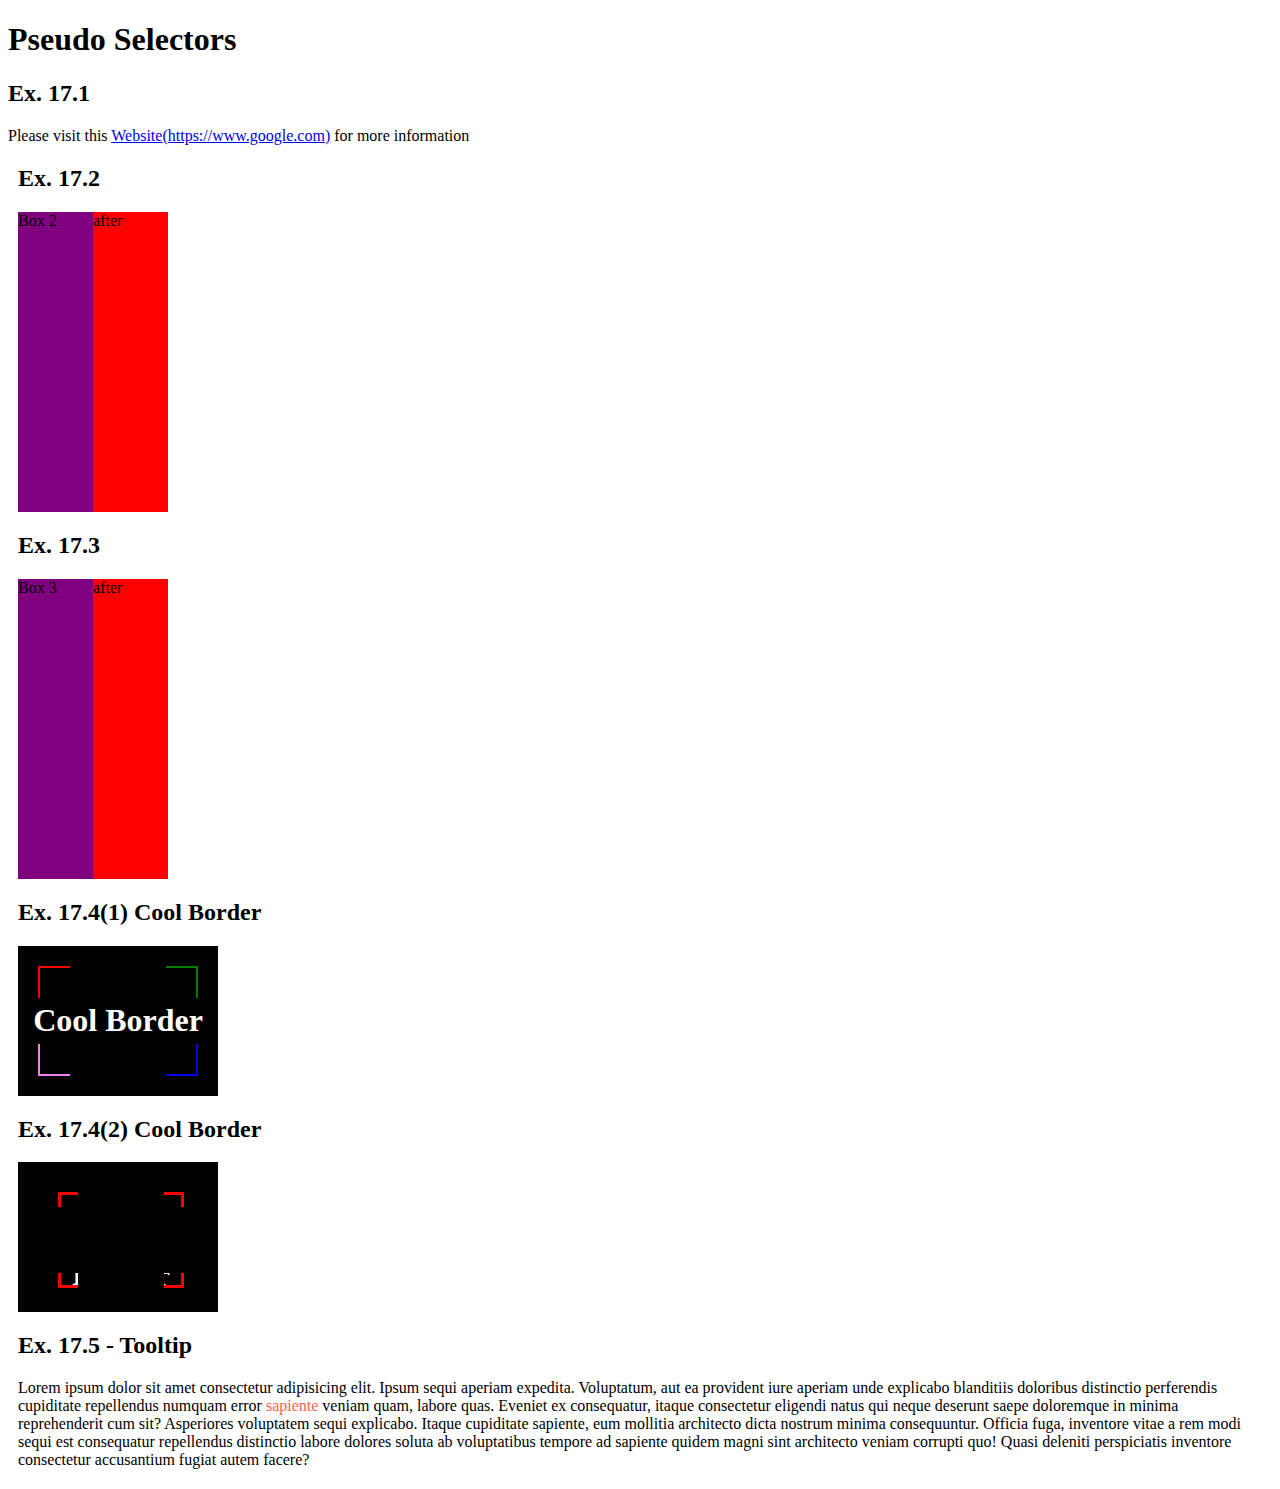
<file: 17.1 href attribute/index.html>
<!-- Ex 17.1 - Href attributes - Author: Ayelet Danieli -->
<!DOCTYPE html>
<html lang="en">

<head>
    <meta charset="UTF-8">
    <meta name="viewport" content="width=device-width, initial-scale=1.0">
    <title>17.1</title>
    <link rel="stylesheet" href="style.css">

    <style>
        section {
            margin: 20px 10px;
        }


        a::after {
            content: "("attr(href) ")";
        }

        .box {
            background-color: purple;
            width: 150px;
            height: 300px;
            position: relative;
        }

        .box::after {
            content: "after";
            background-color: red;
            width: 50%;
            top: 0;
            left: 50%;
            position: absolute;
            width: 50%;
            height: 100%;
        }

        .box3:hover {
            background-color: sandybrown;
        }

        /* /////////////////////////// */

        .section4>#content {
            content: "";
            position: relative;
            width: 200px;
            height: 150px;
            display: flex;
            align-items: center;
            justify-content: center;
            background-color: black;
            z-index: 10;
        }

        .cell>h1 {
            display: flex;
            color: white;
            line-height: 1.2;
            text-align: center;
            align-items: center;
            justify-content: center;
        }

        .section4>#content:before,
        .section4>#content:after,
        .section4>#content>:last-child:before,
        .section4>#content>:last-child:after {
            position: absolute;
            width: 30px;
            height: 30px;
            border-color: red;
            border-style: solid;
            content: ' ';
        }

        .section4>#content:before {
            top: 20px;
            left: 20px;
            border-width: 2px 0 0 2px
        }

        .section4>#content:after {
            top: 20px;
            right: 20px;
            border-width: 2px 2px 0 0;
            border-color: green;

        }

        .section4>#content>:last-child:before {
            border-color: blue;
            bottom: 20px;
            right: 20px;
            border-width: 0 2px 2px 0
        }

        .section4>#content>:last-child:after {
            border-color: violet;
            bottom: 20px;
            left: 20px;
            border-width: 0 0 2px 2px
        }

        /* /////////////////////////// */
       
        .section5>#content {
            position: relative;
            width: 200px;
            height: 150px;
            top: 0;
            left: 0;
            margin: auto 0;
            background-color: black;
            z-index: 10;
        }

        .section5>#content>.cell {
            background: black;
            border: 3px solid red;
            /* padding: 10px; */
            /* margin: 4px; */
            width: 60%;
            height: 60%;
            top: 20%;
            left: 20%;
            position: relative;
            margin: auto 0;
            z-index: 0;
            /* top: 0; */
            /* margin: 20px 10px; */
            /* margin: auto 0; */
            /* display: block; */
        }

        
        .section5>#content::after {
            /* content: "after"; */
            background-color:black;
            top: 20%;
            left: 30%;
            position: absolute;
            width: calc(40% + 6px);
            height: calc(60% + 6px);
            z-index: 10;
            /* padding: 0px; */
            /* margin: -5px; */
        }
        
        .section5>#content::before {
            content:"before";
            position: absolute;
            /* margin: auto 0; */
            background-color: black;
            width: calc(60% + 6px);
            height:calc(40% + 6px);
            top: 30%;
            left: 20%;
            z-index: 10;
            
        }
        
        .section5>#content>.cell>h1 {
            position: relative;
            /* width: 100%; */
            /* top: calc(20% - 3px); */
            /* left: -3px; */
            /* margin: auto 0; */
            z-index: 100;
        }

        /* /////////////////////////// */

        .section6 .tooltip {
            color: tomato;
            position: relative;
        }

        .section6 .tooltip:hover {
            background: yellow;
        }

        .section6 .tooltip:hover::before {
            content: "This is a tooltip";
            position: absolute;
            background-color: yellowgreen;
            text-align: center;
            overflow: auto;
            width: 300%;
            height: 30px;
            top: -40px;
            left: -10px;
            border-radius: 12px;
        }

        .tooltip:hover::after {
            content: "";
            width: 0;
            height: 0;
            position: absolute;
            top: -20px;
            left: 0;
            border-left: 10px solid transparent;
            border-right: 10px solid transparent;
            border-top: 25px solid yellowgreen;
        }
    </style>
</head>

<body>

    <h1>Pseudo Selectors</h1>
    <h2>Ex. 17.1</h2>
    <p>Please visit this <a href="https://www.google.com">Website</a> for more information</p>


    <section class="section2">
        <h2>Ex. 17.2</h2>
        <div class="box box2">
            Box 2
        </div>

    </section>
    <section class="section3">
        <h2>Ex. 17.3</h2>
        <div class="box box3">
            Box 3
        </div>
    </section>

    <section class="section4">
        <h2>Ex. 17.4(1) Cool Border</h2>
        <div id="content" class="coolborder">
            <div class="cell">
                <h1>Cool Border</h1>
            </div>
        </div>
    </section>

    <section class="section5">
        <h2>Ex. 17.4(2) Cool Border</h2>
        <div id="content" class="coolborder">
            <div class="cell">
                <h1>Cool Border</h1>
            </div>
        </div>
    </section>

    <section class="section6">
        <div class="tooltip-box">

            <h2>Ex. 17.5 - Tooltip</h2>
            <div class="tooltip-box">
                <p>Lorem ipsum dolor sit amet consectetur adipisicing elit. Ipsum sequi aperiam expedita. Voluptatum,
                    aut ea
                    provident iure aperiam unde explicabo blanditiis doloribus distinctio perferendis cupiditate
                    repellendus
                    numquam error <span class="tooltip">sapiente</span> veniam quam, labore quas. Eveniet ex
                    consequatur,
                    itaque consectetur eligendi
                    natus qui neque deserunt saepe doloremque in minima reprehenderit cum sit? Asperiores voluptatem
                    sequi
                    explicabo. Itaque cupiditate sapiente, eum mollitia architecto dicta nostrum minima consequuntur.
                    Officia fuga, inventore vitae a rem modi sequi est consequatur repellendus distinctio labore dolores
                    soluta ab voluptatibus tempore ad sapiente quidem magni sint architecto veniam corrupti quo! Quasi
                    deleniti perspiciatis inventore consectetur accusantium fugiat autem facere?</p>
            </div>

    </section>


</body>

</html>
</file>
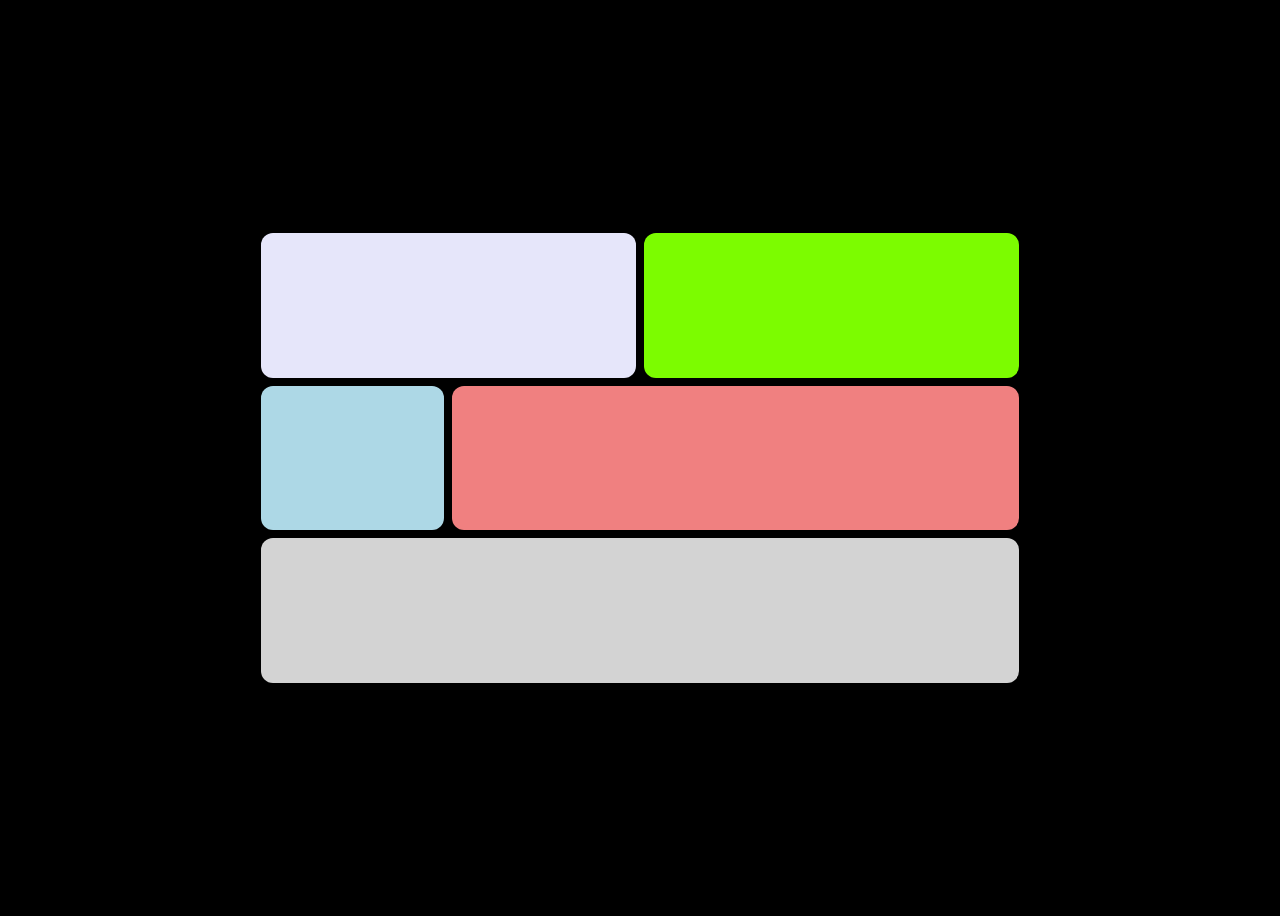
<file: 24.1 - Grid 1/index.html>
<!-- Ex. 24.1 - Grid 1 - Ayelet Danieli -->

<!DOCTYPE html>
<html lang="en">

<head>
    <meta charset="UTF-8">
    <meta name="viewport" content="width=device-width, initial-scale=1.0">
    <link rel="stylesheet" href="style.css">
    <title>Grid 1</title>

</head>

<body>

        <div class="grid">
            <div class="item item-1"></div>
            <div class="item item-2"></div>
            <div class="item item-3"></div>
            <div class="item item-4"></div>
            <div class="item item-5"></div>
        </div>
</body>

</html>
</file>
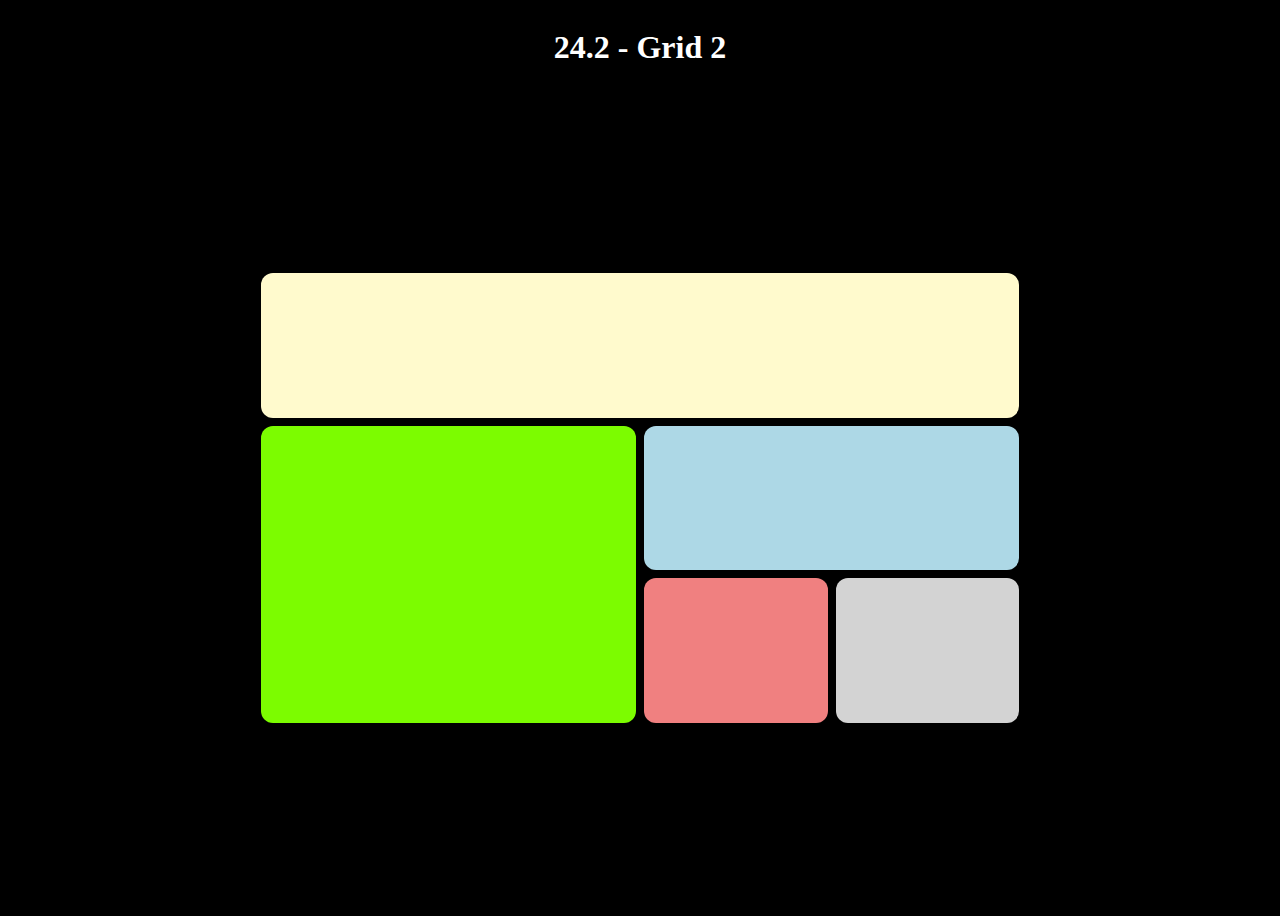
<file: 24.2 Grid 2/index.html>
<!-- Ex. 24.2 - Grid 2 - Ayelet Danieli -->

<!DOCTYPE html>
<html lang="en">

<head>
    <meta charset="UTF-8">
    <meta name="viewport" content="width=device-width, initial-scale=1.0">
    <link rel="stylesheet" href="style.css">
    <title>Grid 1</title>

</head>

<body>

    <h1>24.2 - Grid 2</h1>

        <div class="grid">
            <div class="item item-1"></div>
            <div class="item item-2"></div>
            <div class="item item-3"></div>
            <div class="item item-4"></div>
            <div class="item item-5"></div>
             </div>
</body>

</html>
</file>
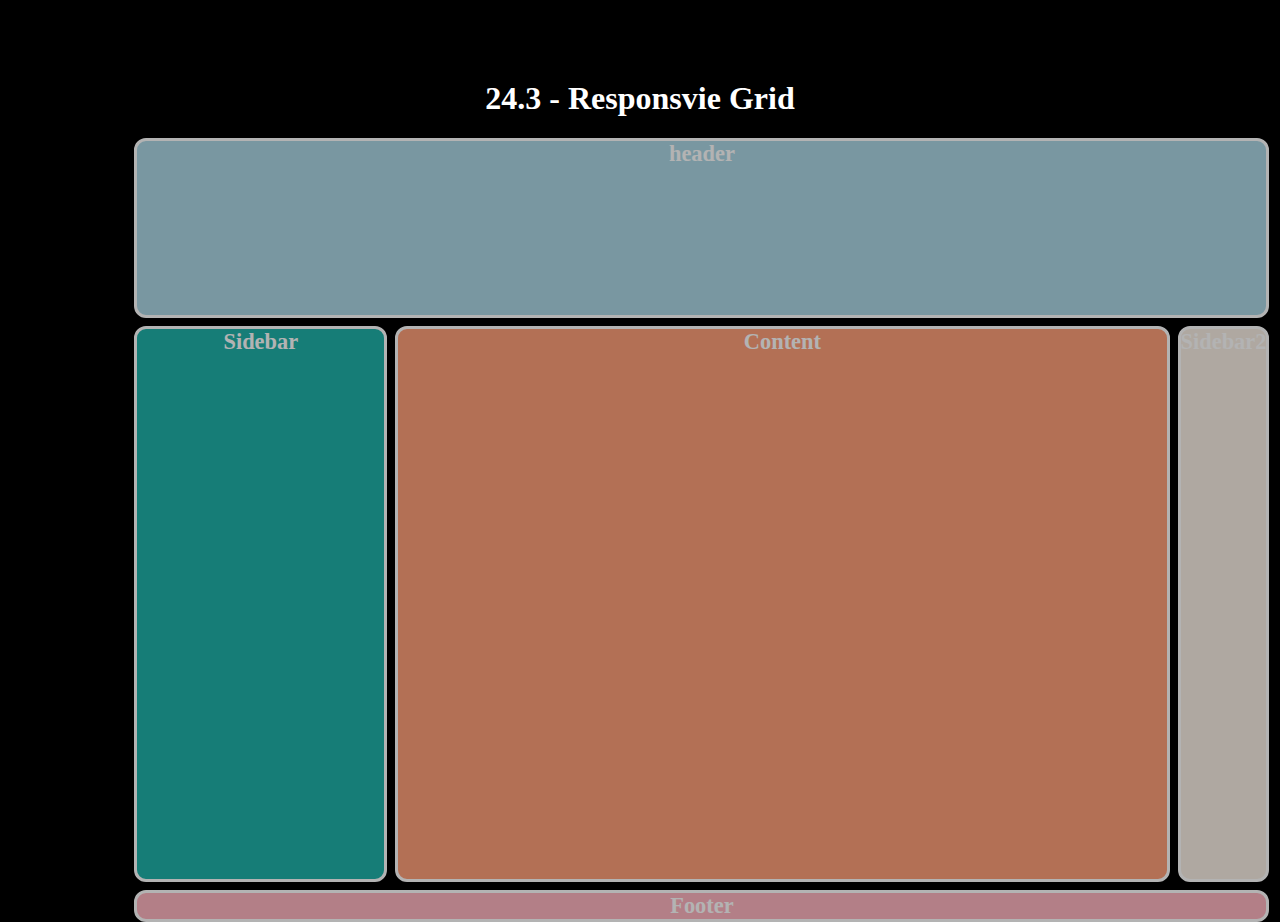
<file: 24.3 responsive grid/index.html>
<!-- Ex. 24.3 - Responsive Grid - Ayelet Danieli -->

<!DOCTYPE html>
<html lang="en">

<head>
    <meta charset="UTF-8">
    <meta name="viewport" content="width=device-width, initial-scale=1.0">
    <link rel="stylesheet" href="style.css">
    <title>Responsive Grid</title>

</head>

<body>

    <h1>24.3 - Responsvie Grid</h1>

    <div class="grid">
        <Header class="item">header</Header>
        <aside class="item">Sidebar</aside>
        <main class="item">Content</main>
        <section class="item">Sidebar2</section>
        <footer class="item">Footer</footer>
    </div>
</body>

</html>
</file>
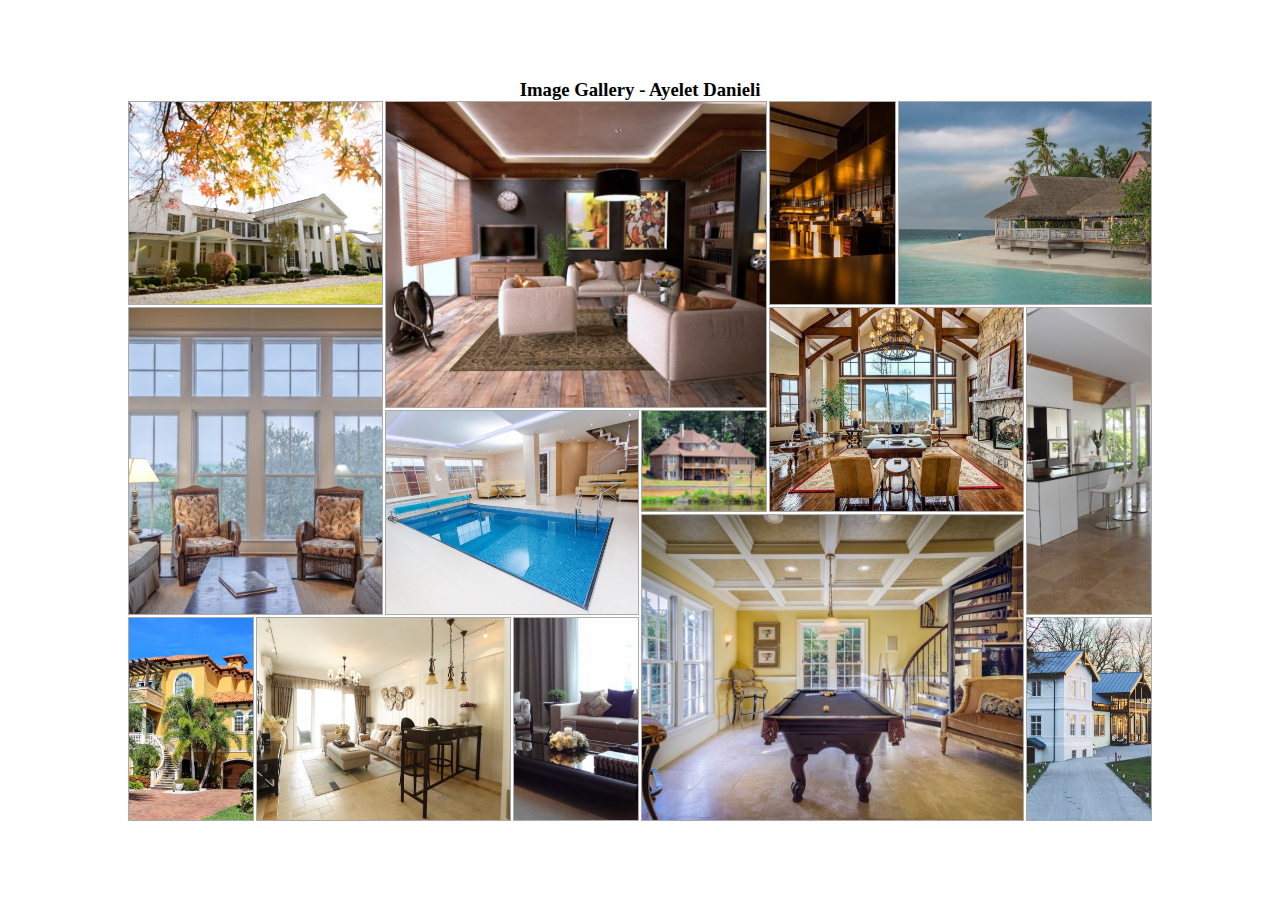
<file: 24.4 Grid gallery/index.html>
<!-- Ex. 24.4 - Grid - Image Gallery - Author: Ayelet Danieli -->

<!DOCTYPE html>
<html lang="en">
  <head>
    <meta charset="UTF-8" />
    <meta name="viewport" content="width=device-width, initial-scale=1.0" />
    <link rel="stylesheet" href="style.css">
    <title>Image Gallery</title>
  </head>
  <body>
    <h3>Image Gallery - Ayelet Danieli</h3>
    <div class="grid">
      <div class="item"></div>
      <div class="item"></div>
      <div class="item"></div>
      <div class="item"></div>
      <div class="item"></div>
      <div class="item"></div>
      <div class="item"></div>
      <div class="item"></div>
      <div class="item"></div>
      <div class="item"></div>
      <div class="item"></div>
      <div class="item"></div>
      <div class="item"></div>
      <div class="item"></div>
     </div>
  </body>
</html>
</file>
<file: 17.1 href attribute/style.css>
/* Ex 17.1-5 - Href attributes - Author: Ayelet Danieli */
section {
  margin: 20px 10px;
}

a::after {
  content: "(" attr(href) ")";
}

.box {
  background-color: purple;
  width: 150px;
  height: 300px;
  position: relative;
}

.box::after {
  content: "after";
  background-color: red;
  width: 50%;
  top: 0;
  left: 50%;
  position: absolute;
  width: 50%;
  height: 100%;
}

.box3:hover {
  background-color: sandybrown;
}

/* /////////////////////////// */

.section4 > #content {
  content: "";
  position: relative;
  width: 200px;
  height: 150px;
  display: flex;
  align-items: center;
  justify-content: center;
  background-color: black;
  z-index: 10;
}

.cell > h1 {
  display: flex;
  color: white;
  line-height: 1.2;
  text-align: center;
  align-items: center;
  justify-content: center;
}

.section4 > #content:before,
.section4 > #content:after,
.section4 > #content > :last-child:before,
.section4 > #content > :last-child:after {
  position: absolute;
  width: 30px;
  height: 30px;
  border-color: red;
  border-style: solid;
  content: " ";
}

.section4 > #content:before {
  top: 20px;
  left: 20px;
  border-width: 2px 0 0 2px;
}

.section4 > #content:after {
  top: 20px;
  right: 20px;
  border-width: 2px 2px 0 0;
  border-color: green;
}

.section4 > #content > :last-child:before {
  border-color: blue;
  bottom: 20px;
  right: 20px;
  border-width: 0 2px 2px 0;
}

.section4 > #content > :last-child:after {
  border-color: violet;
  bottom: 20px;
  left: 20px;
  border-width: 0 0 2px 2px;
}

/* /////////////////////////// */

.section5 > #content {
  position: relative;
  width: 200px;
  height: 150px;
  top: 0;
  left: 0;
  margin: auto 0;
  background-color: black;
  z-index: 10;
}

.section5 > #content > .cell {
  background: black;
  border: 3px solid red;
  width: 60%;
  height: 60%;
  top: 20%;
  left: 20%;
  position: relative;
  margin: auto 0;
  z-index: 0;
}

.section5 > #content::after {
  content: "";
  background-color: black;
  top: 20%;
  left: 30%;
  position: absolute;
  width: calc(40% + 6px);
  height: calc(60% + 6px);
  z-index: 10;
}

.section5 > #content::before {
  content: "";
  position: absolute;
  background-color: black;
  width: calc(60% + 6px);
  height: calc(40% + 6px);
  top: 30%;
  left: 20%;
  z-index: 10;
}

.section5 > #content > .cell > h1 {
  position: relative;
  z-index: 100;
}

/* /////////////////////////// */

.section6 .tooltip {
  color: tomato;
  position: relative;
}

.section6 .tooltip:hover {
  background: yellow;
}

.section6 .tooltip:hover::before {
  content: "This is a tooltip";
  position: absolute;
  background-color: yellowgreen;
  text-align: center;
  overflow: auto;
  width: 300%;
  height: 30px;
  top: -40px;
  left: -10px;
  border-radius: 12px;
}

.tooltip:hover::after {
  content: "";
  width: 0;
  height: 0;
  position: absolute;
  top: -20px;
  left: 0;
  border-left: 10px solid transparent;
  border-right: 10px solid transparent;
  border-top: 25px solid yellowgreen;
}
</file>
<file: 24.1 - Grid 1/style.css>
/* Ex 24.1- Grid 1 - Author: Ayelet Danieli */


body {
  background-color: #000;
  max-height: 100vh;
  height: 100vh;
  display: flex;
  justify-content: center;
  align-items: center;
  align-content: space-around;
  position: relative;
}

.grid {
  width: 60%;
  height: 50%;
  margin: auto 0;
  display: grid;
  grid-template-columns: 1fr 1fr 1fr 1fr;
  grid-gap: 0.5rem;
}
.item:first-child {
  grid-column: 1 / span 2;
}
.item:nth-child(2) {
  grid-column: 3 / span 2;
}
.item:nth-child(4) {
  grid-column: 2 / span 3;
}
.item:nth-child(5) {
  grid-column: 1 / span 4;
}

.item {
  padding: 3rem;
  border-radius: 12px;
  font-size: 1.4rem;
  font-weight: bold;
  text-align: center;
}

.item-1 {
  background-color: lavender;
}
.item-2 {
  background-color: lawngreen;
}
.item-3 {
  background-color: lightblue;
}
.item-4 {
  background-color: lightcoral;
}
.item-5 {
  background-color: lightgrey;
}
</file>
<file: 24.2 Grid 2/style.css>
/* Ex 24.1- Grid 1 - Author: Ayelet Danieli */


body {
  background-color: #000;
  max-height: 100vh;
  height: 100vh;
  display: flex;
  flex-direction: column;
  justify-content: center;
  align-items: center;
  align-content: space-around;
  position: relative;
  color: white;
}

.grid {
  width: 60%;
  height: 50%;
  margin: auto 0;
  display: grid;
  grid-template-columns: 1fr 1fr 1fr 1fr;
  grid-gap: 0.5rem;
}

.item:nth-child(1) {
  grid-column: 1 / span 4;
}

.item:nth-child(2) {
  grid-row: 2 / span 2;
  grid-column: 1 / span 2;
}

.item:nth-child(3) {
  grid-column: 3 / span 2;
}

.item {
  padding: 3rem;
  border-radius: 12px;
  font-size: 1.4rem;
  font-weight: bold;
  text-align: center;
  background-color: #fff;
}

.item-1 {
  background-color: lemonchiffon;
}
.item-2 {
  background-color: lawngreen;
}
.item-3 {
  background-color: lightblue;
}
.item-4 {
  background-color: lightcoral;
}
.item-5 {
  background-color: lightgrey;
}
</file>
<file: 24.3 responsive grid/style.css>
/* Ex 24.1- Grid 1 - Author: Ayelet Danieli */

body {
  background-color: #000;
  /* max-height: 100vh; */
  height: 100vh;
  display: flex;
  flex-direction: column;
  justify-content: center;
  align-items: center;
  align-content: space-around;
  color: white;
}

.item {
  /* padding: 3rem; */
  border-radius: 12px;
  font-size: 1.4rem;
  font-weight: bold;
  text-align: center;
  border: 3px solid white;
  color: white;
  opacity: 0.7;
}

/* header */
.item:first-child {
  background-color: lightblue;
}

/* sidebar */
.item:nth-child(2) {
  background-color: lightseagreen;
}

/* main content */
.item:nth-child(3) {
  background-color: lightsalmon;
}

/* sidebar2 */
.item:nth-child(4) {
  background-color: linen;
}

/* footer */
.item:last-child {
  background-color: lightpink;
}

/* Desktop Screen */
@media (min-width: 768px) {
  .grid {
    width: 80%;
    height: 80%;
    display: grid;
    grid-template-columns: 25% 50% 25%;
    grid-template-rows: 25% 50% 25%;
    grid-gap: 0.5rem;
  }

  /* header */
  .item:first-child {
    grid-column: 1 / span 5;
  }

  /* sidebar */
  .item:nth-child(2) {
    grid-row: 2 / span 3;
  }

  /* main content */
  .item:nth-child(3) {
    grid-row: 2 / span 3;
    grid-column: 2 / span 3;
  }

  /* sidebar2 */
  .item:nth-child(4) {
    grid-row: 2 / span 3;
  }

  /* footer */
  .item:last-child {
    grid-column: 1 / span 5;
  }
}

/* Tablet Screen */
@media (max-width: 767px) and (min-width: 481px) {
  .grid {
    width: 100%;
    height: 100%;
    display: grid;
    grid-template-columns: 30% 70%;
    grid-template-rows: 10% 70% 10% 10%;
    grid-gap: 0.5rem;
  }

  /* header */
  .item:first-child {
    grid-column: 1 / span 2;
  }

  /* sidebar */
  .item:nth-child(2) {
    grid-column: 1 / span 1;
  }

  /* main content */
  .item:nth-child(3) {
    grid-column: 2 / span 1;
  }

  /* sidebar2 */
  .item:nth-child(4) {
    grid-column: 1 / span 2;
  }

  /* footer */
  .item:last-child {
    grid-column: 1 / span 2;
  }
}

/* Mobile Screen */
@media (max-width: 480px) {
  .grid {
    width: 100%;
    height: 100%;
    display: grid;
    grid-template-columns: initial;
    grid-template-rows: 1fr 1fr 2fr 1fr 1fr;
    grid-gap: 0.5rem;
  }
}
</file>
<file: 24.4 Grid gallery/style.css>
/* Ex. 24.4 - Image Gallery - Author: Ayelet Danieli */
* {
  margin: 0;
  padding: 0;
  box-sizing: border-box;
}

body {
  color: #000;
  height: 100vh;
  display: flex;
  flex-direction: column;
  justify-content: center;
  align-items: center;
  align-content: space-around;
  background-color: white;
}

.item {
  font-size: 1.4rem;
  font-weight: bold;
  text-align: center;
  border: 1px solid #aaa;
  height: 100%;
  width: 100%;
}

.grid {
  width: 80%;
  height: 80%;
  display: grid;
  grid-template-columns: 1fr 1fr 1fr 1fr 1fr 1fr 1fr 1fr;
  grid-template-rows: 1fr 1fr 1fr 1fr 1fr 1fr 1fr;
  grid-gap: 2px;
}

.item:nth-child(1) {
  grid-column: 1 / span 2;
  grid-row: 1 / span 2;
  background: url("./images/gal-1.jpeg") no-repeat center center/cover;
}

.item:nth-child(2) {
  grid-column: 3 / span 3;
  grid-row: 1 / span 3;
  background: url("./images/gal-2.jpeg") no-repeat center center/cover;
}

.item:nth-child(3) {
  grid-row: 1 / span 2;
  background: url("./images/gal-3.jpeg") no-repeat center center/cover;
}

.item:nth-child(4) {
  grid-column: 7 / span 2;
  grid-row: 1 / span 2;
  background: url("./images/gal-4.jpeg") no-repeat center center/cover;
}

.item:nth-child(5) {
  grid-column: 1 / span 2;
  grid-row: 3 / span 3;
  background: url("./images/gal-5.jpeg") no-repeat center center/cover;
}

.item:nth-child(6) {
  grid-column: 3 / span 2;
  grid-row: 4 / span 2;
  background: url("./images/gal-6.jpeg") no-repeat center center/cover;
}

.item:nth-child(7) {
  grid-column: 5 / span 1;
  grid-row: 4 / span 1;
  background: url("./images/gal-7.jpeg") no-repeat center center/cover;
}

.item:nth-child(8) {
  grid-row: 3 / span 2;
  grid-column: 6 / span 2;
  background: url("./images/gal-8.jpeg") no-repeat center center/cover;
}

.item:nth-child(9) {
  grid-row: 3 / span 3;
  background: url("./images/gal-9.jpeg") no-repeat center center/cover;
}

.item:nth-child(10) {
  grid-row: 6 / span 2;
  grid-column: 1 / span 1;
  background: url("./images/gal-10.jpeg") no-repeat center center/cover;
}

.item:nth-child(11) {
  grid-row: 6 / span 2;
  grid-column: 2 / span 2;
  background: url("./images/gal-11.jpeg") no-repeat center center/cover;
}

.item:nth-child(11) {
  grid-row: 6 / span 2;
  grid-column: 2 / span 2;
  background: url("./images/gal-11.jpeg") no-repeat center center/cover;
}

.item:nth-child(12) {
  grid-row: 6 / span 2;
  grid-column: 4 / span 1;
  background: url("./images/gal-12.jpeg") no-repeat center center/cover;
}

.item:nth-child(13) {
  grid-row: 5 / span 3;
  grid-column: 5 / span 3;
  background: url("./images/gal-13.jpeg") no-repeat center center/cover;
}

.item:nth-child(14) {
  grid-row: 6 / span 2;
  grid-column: 8 / span 1;
  background: url("./images/gal-14.jpeg") no-repeat center center/cover;
}
</file>
